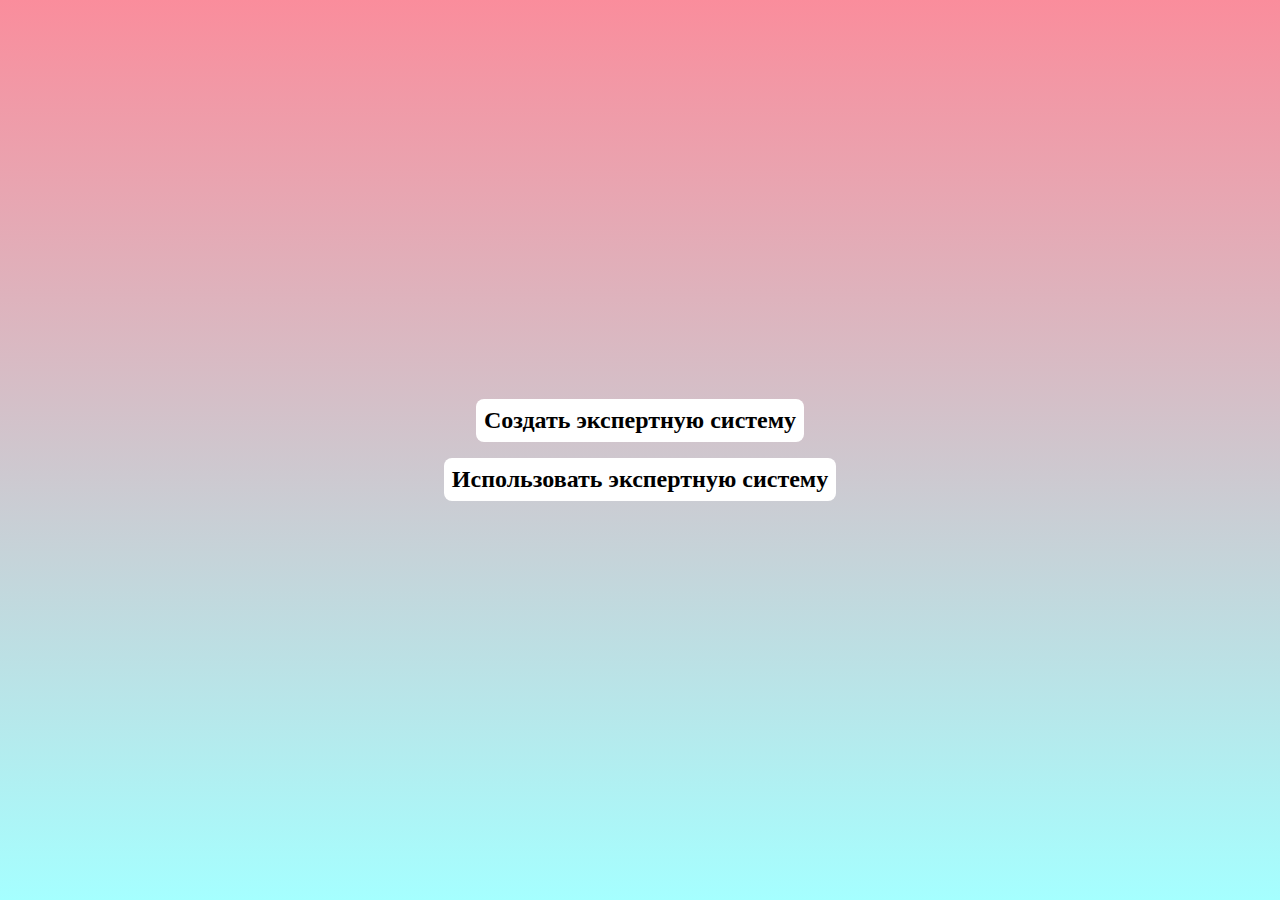
<file: index.html>
<!DOCTYPE html>
<html lang="ru">
<head>
    <meta charset="UTF-8">
    <title>Экспертные системы</title>
    <meta name="robots" content="none"/>

    <link rel="icon" type="image/svg+xml" href="icons/database-gear.svg" sizes="any"/>
    <link rel="stylesheet" href="index.css"/>
    <meta name="theme-color" content="#ffffff"/>

    <script type="speculationrules">
        {
          "prerender": [
            {
              "source": "list",
              "urls": ["expert/expert.html", "user/user.html"]
            }
          ]
        }
    </script>
</head>
<body>

<nav>
    <a href="expert/expert.html">
        Создать экспертную систему
    </a>
    <a href="user/user.html">
        Использовать экспертную систему
    </a>
</nav>

</body>
</html>
</file>
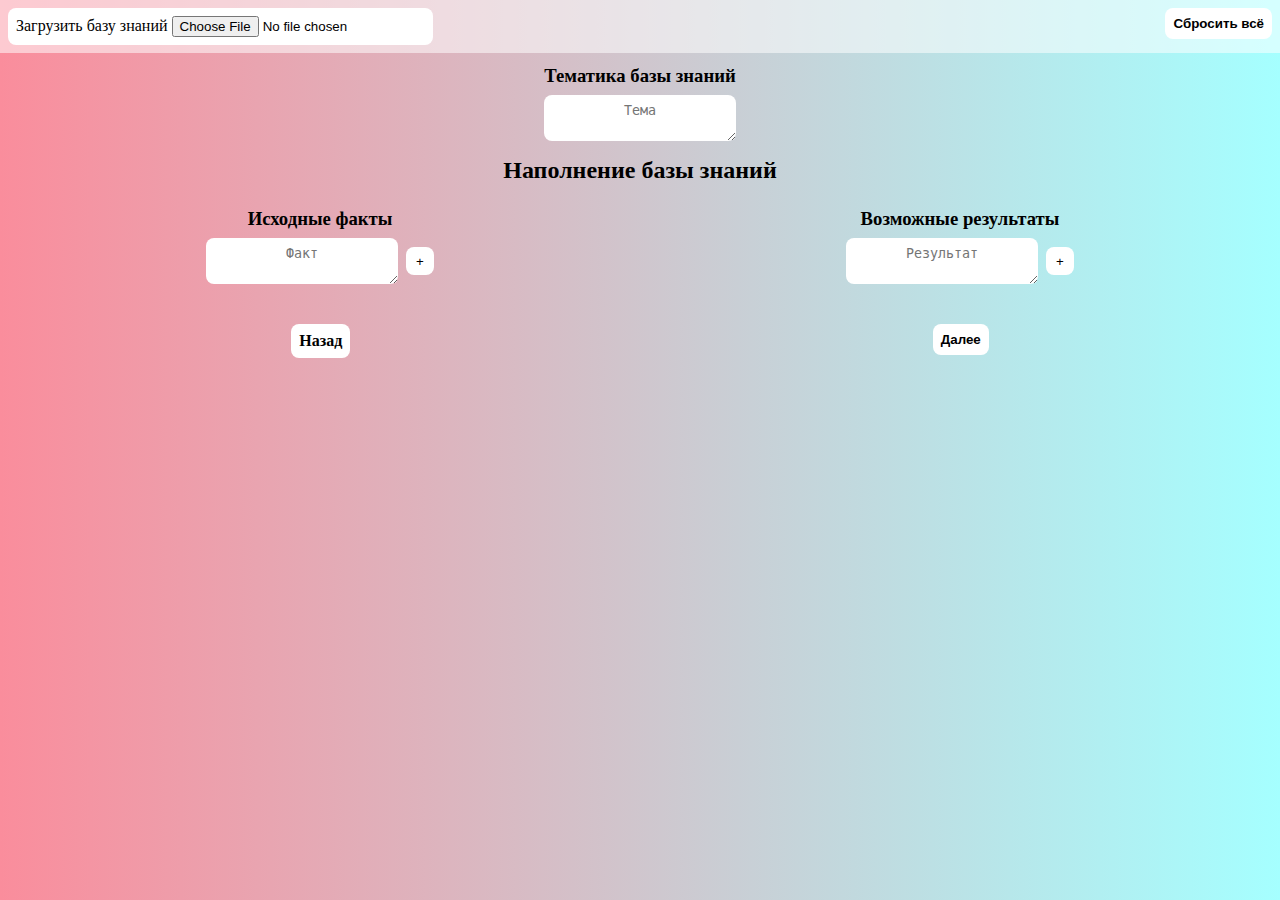
<file: expert/expert.html>
<!DOCTYPE html>
<html lang="ru">
<head>
    <meta charset="UTF-8"/>
    <title>Создание базы знаний</title>
    <meta name="robots" content="none"/>

    <link rel="icon" type="image/svg+xml" href="./../icons/database-gear.svg" sizes="any"/>
    <meta name="theme-color" content="#fa8d9c"/>

    <link rel="stylesheet" href="expert.css"/>
    <script src="expert.js" defer></script>
</head>
<body>
    <template id="item-template">
        <li class="item">
            <span class="text"></span>
            <button class="delete" title="Удалить"></button>
        </li>
    </template>

    <template id="rules-template">
        <fieldset class="rules-set">
            <div class="rule-params">
                <select required class="field"></select>
                <input
                    type="number"
                    placeholder="Коэффициент уверенности"
                    min="-1"
                    max="1"
                    value="0"
                    required
                    class="field"
                />
                <button class="btn add-fact-btn">Добавить факт</button>
                <button class="btn delete-rule-btn">Удалить правило</button>
            </div>

            <div class="fact-rule-list"></div>
        </fieldset>
    </template>

    <template id="rules-fact-template">
        <fieldset class="fact-set">
            <label class="negative">
                ¬ <input type="checkbox"/>
            </label>
            <select required class="field"></select>
        </fieldset>
    </template>

    <header>
        <label class="base">
            Загрузить базу знаний
            <input
                id="file"
                type="file"
                accept="application/json"
            />
        </label>

        <button class="btn" id="resetAll">Сбросить всё</button>
    </header>

    <main>
        <a
            style="visibility: hidden; position: absolute;"
            tabindex="-1"
            download
            id="download"
        ></a>

        <section id="fact-section">
            <div class="column">
                <h3 class="title">Тематика базы знаний</h3>
                <textarea placeholder="Тема" id="theme-field" class="field"></textarea>
            </div>

            <h2 class="title">Наполнение базы знаний</h2>
            <div class="columns">
                <div class="column">
                    <h3 class="title">Исходные факты</h3>
                    <div class="add-block">
                        <textarea placeholder="Факт" id="fact-field" class="field"></textarea>
                        <button class="add-btn" id="add-fact" title="Добавить">+</button>
                    </div>
                    <ul class="list" id="fact-list"></ul>
                </div>

                <div class="column">
                    <h3 class="title">Возможные результаты</h3>
                    <div class="add-block">
                        <textarea placeholder="Результат" id="result-field" class="field"></textarea>
                        <button class="add-btn" id="add-result" title="Добавить">+</button>
                    </div>
                    <ul class="list" id="result-list"></ul>
                </div>
            </div>

            <nav class="columns">
                <a class="btn" href="/expert/">Назад</a>
                <button class="btn" id="to-rules-section">Далее</button>
            </nav>
        </section>

        <section id="rules-section" hidden>
            <div id="rule-list"></div>

            <button class="btn" id="add-rule">Добавить правило</button>

            <nav class="columns">
                <button class="btn" id="to-facts-section">Назад</button>
                <button class="btn" id="reset">Сбросить</button>
                <button class="btn" id="save">Сохранить</button>
            </nav>
        </section>
    </main>
</body>
</html>
</file>
<file: index.css>
:root {
    overflow-wrap: anywhere;
}

body {
    width: 100vw;
    height: 100vh;
    margin: 0;
    overflow: auto;
    background: linear-gradient(#fa8d9c, #a5ffff);

    display: flex;
    justify-content: center;
    align-items: center;
}

nav {
    display: flex;
    flex-direction: column;
    justify-content: center;
    align-items: center;
    gap: 1rem;
}

a {
    display: block;
    background-color: white;
    padding: 0.5rem;
    border-radius: 8px;
    color: black;
    font-size: 1.5rem;
    font-weight: bold;
    text-decoration: none;

    &:hover {
        filter: brightness(90%);
    }
    &:active {
        filter: brightness(80%);
    }
}
</file>
<file: expert/expert.css>
:root {
    overflow-wrap: anywhere;
}

body {
    width: 100vw;
    height: 100vh;
    margin: 0;
    overflow: auto;
    background: linear-gradient(90deg, #fa8d9c, #a5ffff);
}

main {
    padding: 0.25rem;
}

[hidden] {
    display: none !important;
}

button, .btn {
    cursor: pointer;

    &:hover {
        filter: brightness(90%);
    }
    &:active {
        filter: brightness(80%);
    }
}

#fact-section {
    display: flex;
    flex-direction: column;
    align-items: center;
    gap: 0.5rem;
}

.columns {
    display: flex;
    flex-wrap: wrap;
    gap: 0.5rem;
    flex-grow: 1;
    align-self: stretch;
    justify-content: space-around;
}
.column {
    display: flex;
    flex-direction: column;
    align-items: center;
}

header {
    background-color: #FFFFFF88;
    display: flex;
    flex-wrap: wrap;
    justify-content: space-between;
    padding: 0.5rem;
}

.field, .base {
    text-align: center;
    padding: 0.5rem;
    border-radius: 8px;
    border: none;
    background-color: white;

    &::placeholder {
        text-align: center;
    }
}

.add-block {
    display: flex;
    justify-content: center;
    align-items: center;
    gap: 0.5rem;
}

.title {
    text-align: center;
    margin: 0.5rem 0;
}

.list {
    padding: 0;
    list-style: none;
    display: flex;
    flex-direction: column;
}

.item {
    display: inline-flex;
    align-items: center;
    gap: 0.5rem;
}

.delete {
    width: 1rem;
    height: 1rem;
    border: none;
    background: url("./../icons/x.svg") center;
}

.add-btn {
    width: 1.75rem;
    height: 1.75rem;
    border-radius: 8px;
    background-color: white;
    border: none;
}

.btn {
    padding: 0.5rem;
    border-radius: 8px;
    background-color: white;
    color: black;
    border: none;
    font-weight: bold;
    align-self: start;
    text-decoration: none;
}


#rules-section {
    display: flex;
    flex-direction: column;
    gap: 1rem;
}

.rules-set {
    display: flex;
    flex-direction: column;
    gap: 0.5rem;
}

.fact-set {
    display: flex;
    flex-wrap: wrap;
    align-items: center;
    gap: 1.5rem;

    > label  {
        display: inline-flex;
        align-items: center;
    }
}

.negative {
    font-weight: bold;
    font-size: 1.5rem;
}

.rule-params {
    display: flex;
    align-items: center;
    flex-wrap: wrap;
    gap: 1rem;
    justify-content: space-evenly;
}

.fact-rule-list {
    display: flex;
    flex-wrap: wrap;
    align-items: center;
    justify-content: space-evenly;
    gap: 0.5rem;
}
</file>
